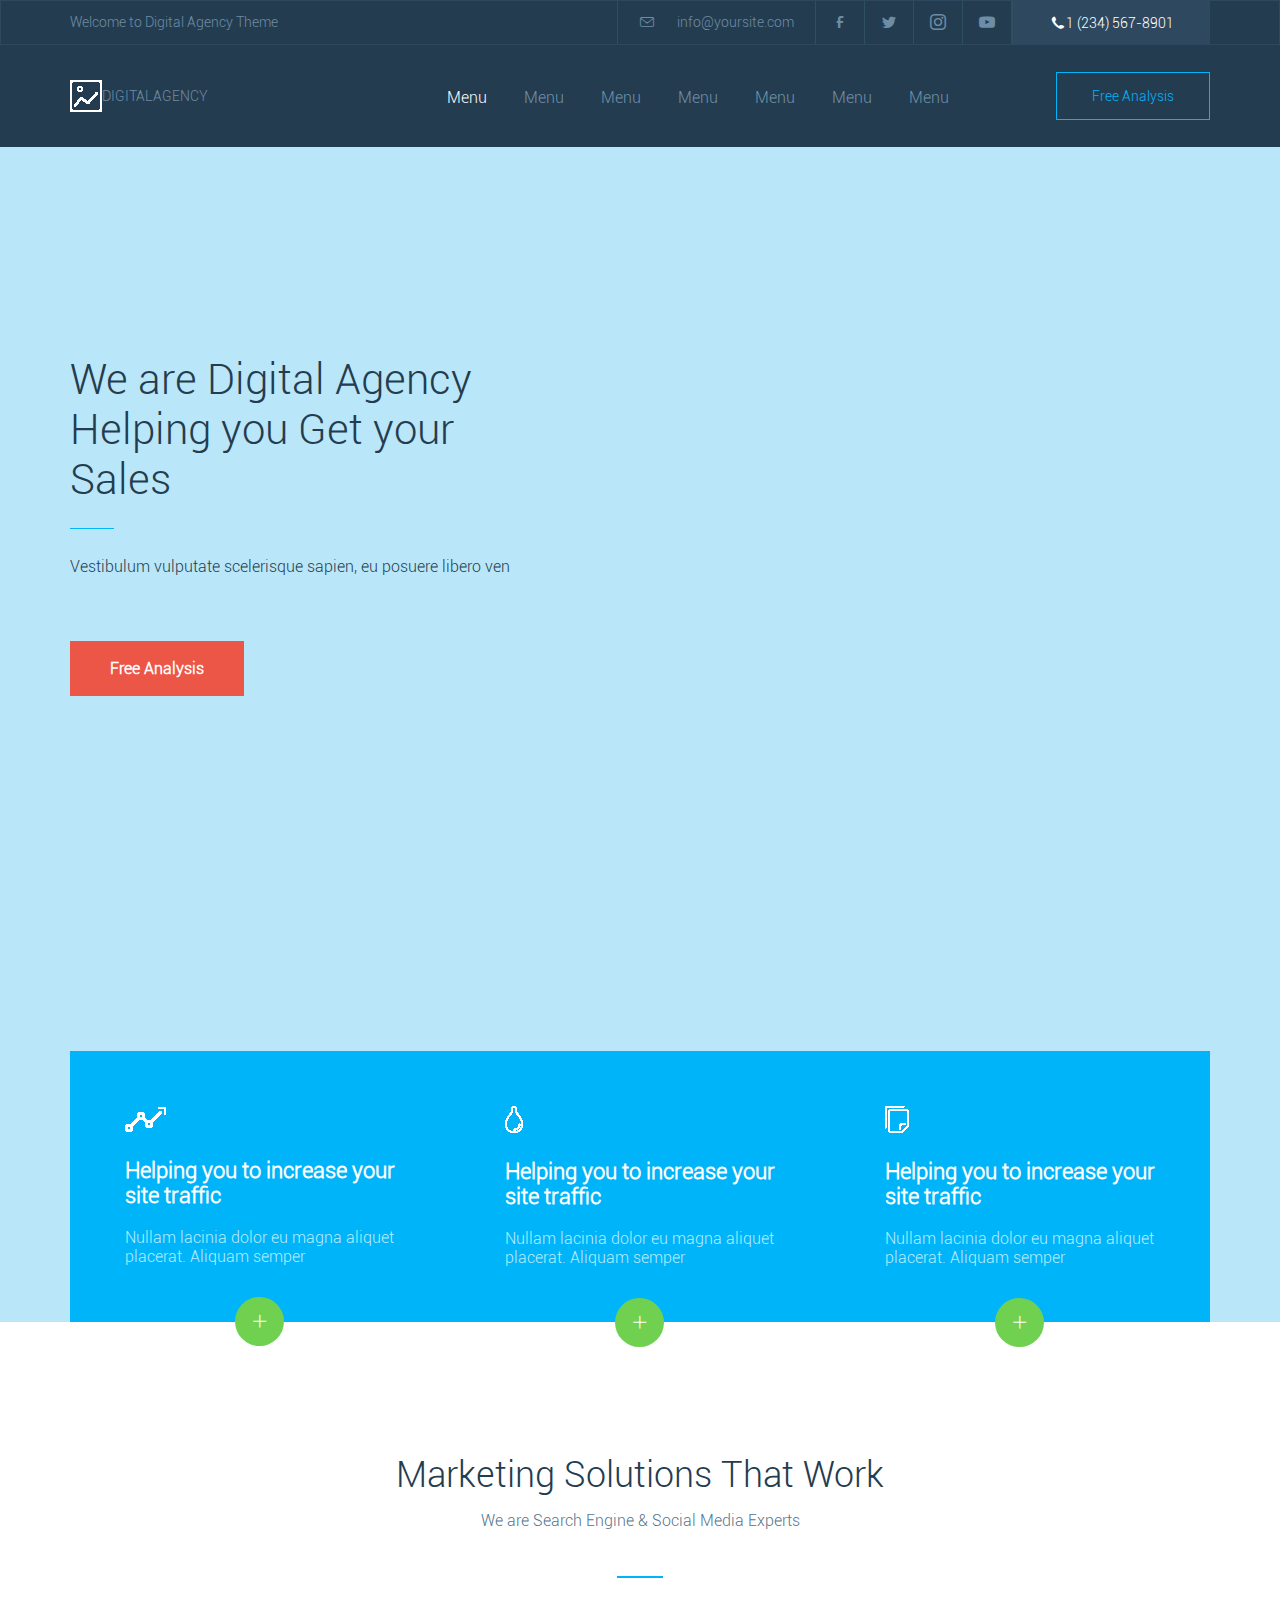
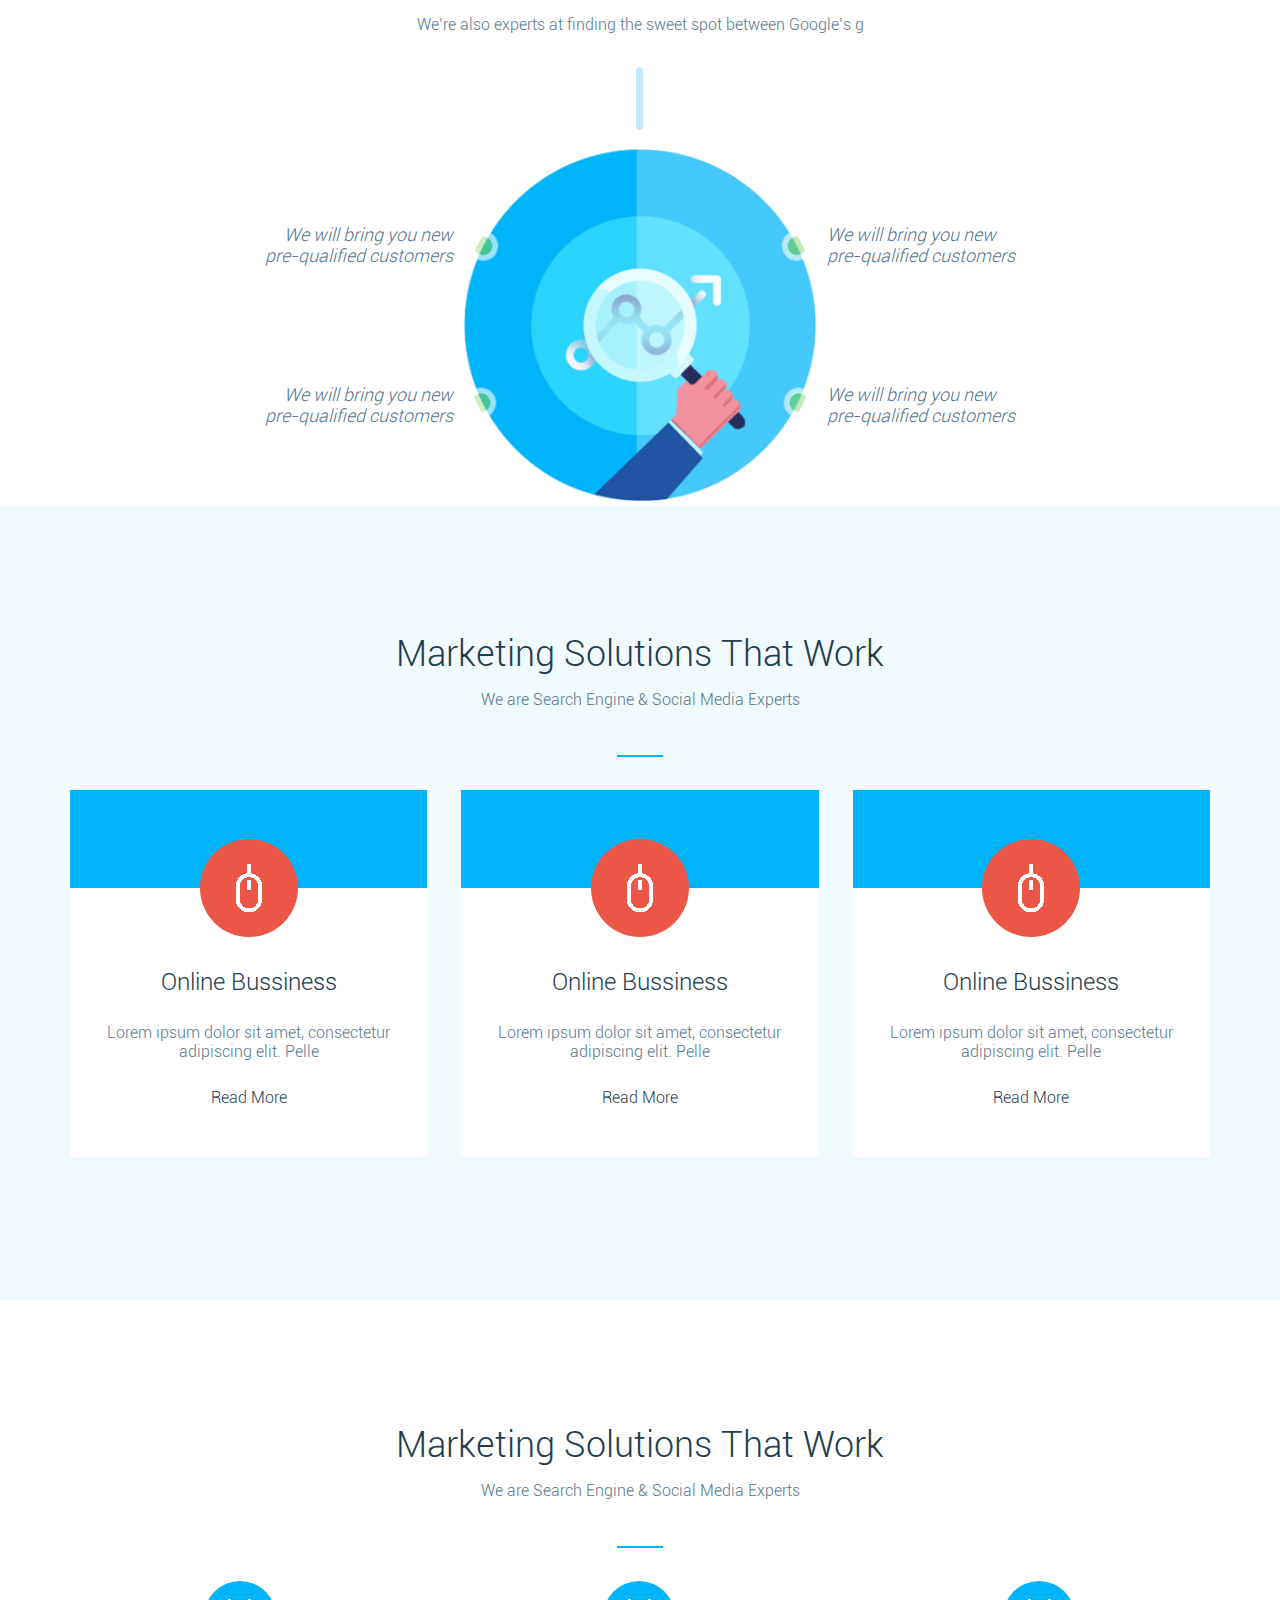
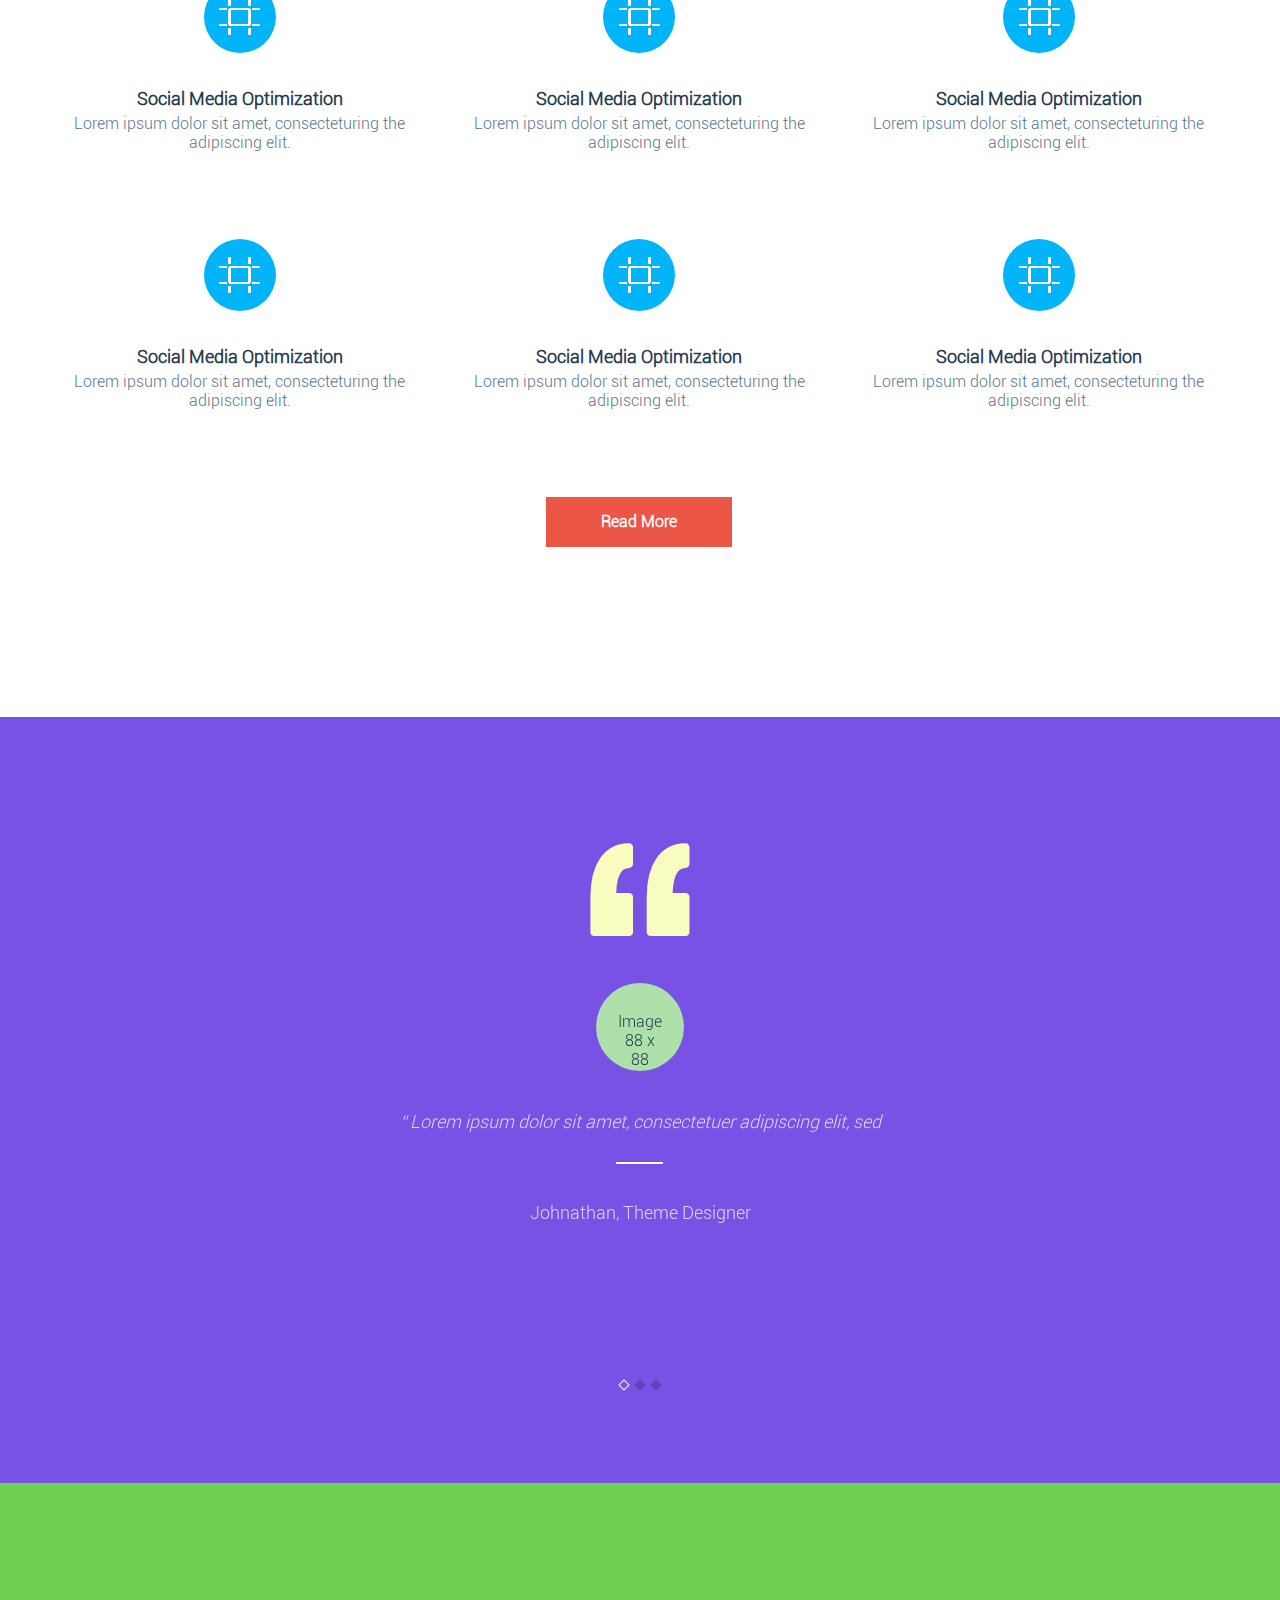
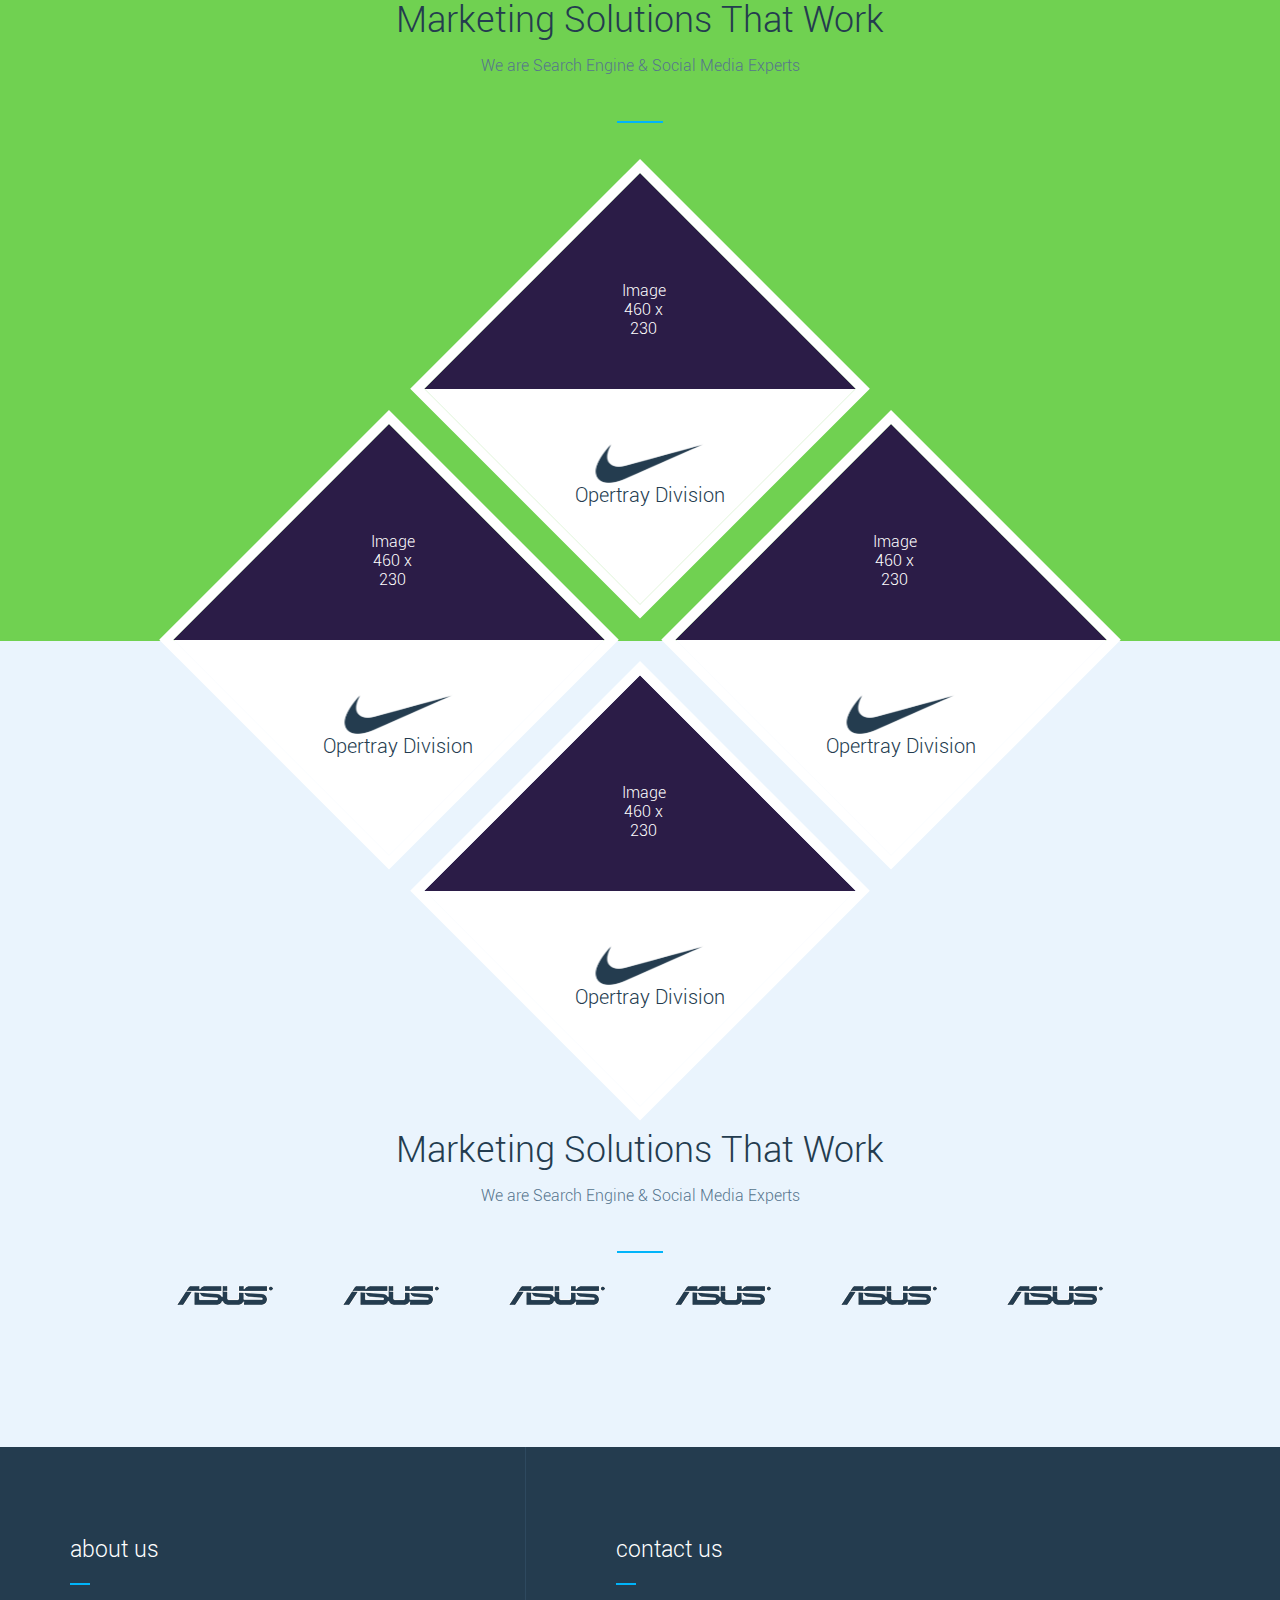
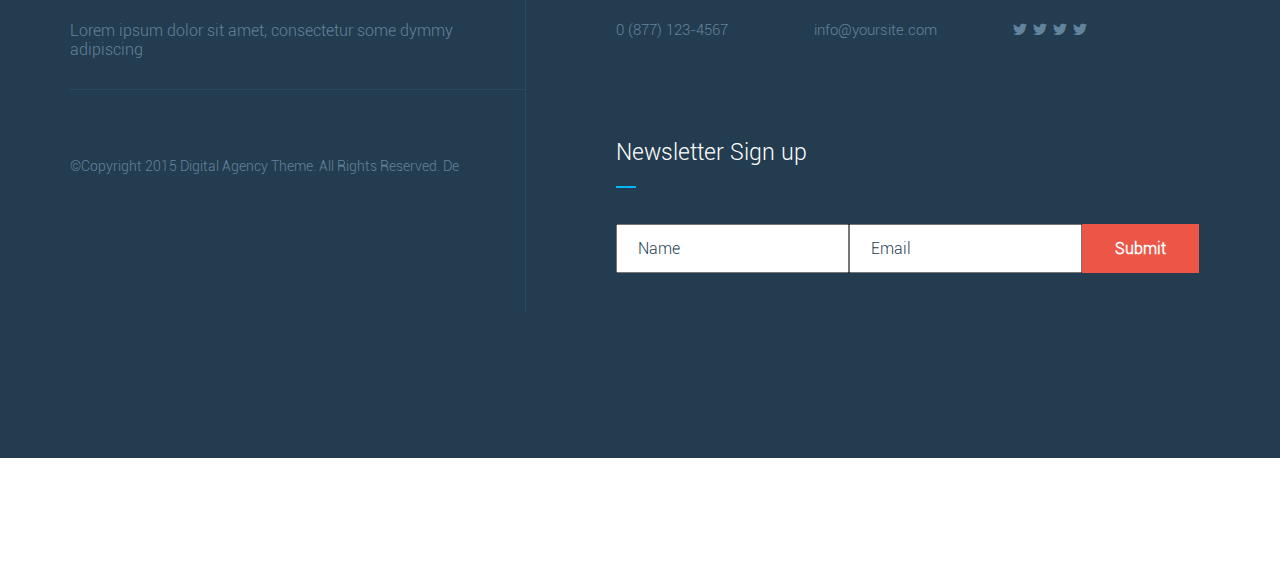
<file: 001/index.html>
<!DOCTYPE html>
<html lang="en">
<head>
    <meta charset="UTF-8">
    <meta name="viewport" content="width=device-width, initial-scale=1.0, ">
    <title>Flex + max-width</title>
    <link rel="stylesheet" href="./css/general.css">
    <link rel="stylesheet" href="./css/fonts.css">
    <link rel="stylesheet" href="./css/index.css">
    <link rel="stylesheet" href="./css/structure.css">
    <link rel="stylesheet" href="./fonts/iconfont.css">
    <link rel="stylesheet" href="./css/swiper-bundle.min.css">
    <style>
          
    </style>
</head>
<body>
    <div class="container">
        <header>
            <div class="header-top">
                <div class="wrapper header-top-wrapper">
                    <div class="header-title padding-13">
                        Welcome to Digital Agency Theme
                    </div>
                    <div class="header-contact">
                        <div class="contact-email">
                            <i class="icon iconfont icon-xinfeng padding-13 text-center"></i>
                            <span class="padding-13 text-center">info@yoursite.com</span>
                        </div>
                        <div class="contact-website">
                            <i class="icon iconfont icon-facebook padding-13 text-center"></i>
                            <i class="icon iconfont icon-twitter padding-13 text-center"></i>
                            <i class="icon iconfont icon-instagram padding-13 text-center"></i>
                            <i class="icon iconfont icon-youtube padding-13 text-center"></i>
                        </div>
                        <div class="contact-telphone">
                            <i class="icon iconfont icon-telephone padding-13 text-center"></i>
                            <span class="padding-13 text-center">1 (234) 567-8901</span>
                        </div>
                    </div>
                </div>
            </div>
            <div class="header-bottom">
                <div class="wrapper header-bottom-wrapper">
                    <div class="logo padding-27">
                        <h1><a href="#"><img src="./img/logo.png"></img></a></h1>
                        <span>DIGITALAGENCY</span>
                    </div>
                    <div class="menu padding-27">
                        <div class="menu-item active">menu</div>
                        <div class="menu-item">menu</div>
                        <div class="menu-item">menu</div>
                        <div class="menu-item">menu</div>
                        <div class="menu-item">menu</div>
                        <div class="menu-item">menu</div>
                        <div class="menu-item">menu</div>
                    </div>
                    <div class="analysis padding-27">
                        <span class="btn-analysis">Free Analysis</span>          
                    </div>
                </div>
            </div>
        </header>
        <div class="intro">
            <div class="wrapper">
                <div class="intro-header">
                    <div class="intro-title">We are Digital Agency Helping you Get your Sales</div>
                    <div class="intro-info">Vestibulum vulputate scelerisque sapien, eu posuere libero  ven</div>
                    <div class="intro-button">Free Analysis</div>
                </div>
                <div class="intro-content">
                    <div class="intro-item">
                        <div class="intro-item-icon">
                            <img src="./img/icon-1.png" alt="">
                        </div>
                        <div class="intro-item-title">
                            Helping you to increase your site traffic
                        </div>
                        <div class="intro-item-desc">
                            Nullam lacinia dolor eu magna aliquet  placerat. Aliquam semper
                        </div>
                        <i class="icon iconfont icon-jiahao intro-item-plus"></i>
                    </div>
                    <div class="intro-item">
                        <div class="intro-item-icon icon-2">
                            <img src="./img/icon-2.png" alt="">
                        </div>
                        <div class="intro-item-title">
                            Helping you to increase your site traffic
                        </div>
                        <div class="intro-item-desc">
                            Nullam lacinia dolor eu magna aliquet  placerat. Aliquam semper
                        </div>
                        <i class="icon iconfont icon-jiahao intro-item-plus"></i>
                    </div>
                    <div class="intro-item">
                        <div class="intro-item-icon icon-3">
                            <img src="./img/icon-3.png" alt="">
                        </div>
                        <div class="intro-item-title">
                            Helping you to increase your site traffic
                        </div>
                        <div class="intro-item-desc">
                            Nullam lacinia dolor eu magna aliquet  placerat. Aliquam semper
                        </div>
                        <i class="icon iconfont icon-jiahao intro-item-plus"></i>
                    </div>
                </div>
            </div>
        </div>
        <div class="solution">
            <div class="wrapper">
                <div class="title solution-title">
                    <div class="title-0">
                        Marketing Solutions That Work
                    </div>
                    <div class="title-1">We are Search Engine & Social Media Experts</div>
                    <div class="title-line"></div>
                </div>
                <div class="solution-content">
                    <div class="solution-content-title">
                        We’re also experts at finding the sweet spot between Google’s g
                    </div>
                    <div class="solution-content-picture">
                        <div class="solution-content-wrapper">
                            <div class="arrow"></div>
                            <div class="sign top-left">We will bring you new  pre-qualified customers</div>
                            <div class="sign top-right">We will bring you new  pre-qualified customers</div>
                            <div class="sign bottom-left">We will bring you new  pre-qualified customers</div>
                            <div class="sign bottom-right">We will bring you new  pre-qualified customers</div>
                        </div>
                    </div>
            </div>
        </div>
        <div class="services">
            <div class="wrapper">
                <div class="title">
                    <div class="title-0">
                        Marketing Solutions That Work
                    </div>
                    <div class="title-1">We are Search Engine & Social Media Experts</div>
                    <div class="title-line"></div>
                </div>
                <div class="services-list">
                    <div class="services-item">
                        <div class="services-icon">
                            <div class="img-wrapper">
                                <img src="./img/service-icon-1.png" alt="">
                            </div>
                        </div>
                        <div class="services-content">
                            <div class="title">Online Bussiness</div>
                            <div class="desc">Lorem ipsum dolor sit amet, consectetur  adipiscing elit. Pelle</div>
                            <div class="btn">Read More</div>
                        </div>
                    </div>
                    <div class="services-item">
                        <div class="services-icon">
                            <div class="img-wrapper">
                                <img src="./img/service-icon-1.png" alt="">
                            </div>
                        </div>
                        <div class="services-content">
                            <div class="title">Online Bussiness</div>
                            <div class="desc">Lorem ipsum dolor sit amet, consectetur  adipiscing elit. Pelle</div>
                            <div class="btn">Read More</div>
                        </div>
                    </div>
                    <div class="services-item">
                        <div class="services-icon">
                            <div class="img-wrapper">
                                <img src="./img/service-icon-1.png" alt="">
                            </div>
                        </div>
                        <div class="services-content">
                            <div class="title">Online Bussiness</div>
                            <div class="desc">Lorem ipsum dolor sit amet, consectetur  adipiscing elit. Pelle</div>
                            <div class="btn">Read More</div>
                        </div>
                    </div>
                </div>
            </div>
        </div>
        <div class="offers">
            <div class="wrapper">
                <div class="title offers-title">
                    <div class="title-0">
                        Marketing Solutions That Work
                    </div>
                    <div class="title-1">We are Search Engine & Social Media Experts</div>
                    <div class="title-line"></div>
                </div>
                <div class="offers-content">
                    <div class="offers-item">
                        <div class="offers-icon">
                            <img src="./img/offers-icon-1.png" alt="">
                        </div>
                        <div class="offers-title">Social Media Optimization</div>
                        <div class="offers-desc">Lorem ipsum dolor sit amet, consecteturing the adipiscing elit.</div>
                    </div>
                    <div class="offers-item">
                        <div class="offers-icon">
                            <img src="./img/offers-icon-1.png" alt="">
                        </div>
                        <div class="offers-title">Social Media Optimization</div>
                        <div class="offers-desc">Lorem ipsum dolor sit amet, consecteturing the adipiscing elit.</div>
                    </div>
                    <div class="offers-item">
                        <div class="offers-icon">
                            <img src="./img/offers-icon-1.png" alt="">
                        </div>
                        <div class="offers-title">Social Media Optimization</div>
                        <div class="offers-desc">Lorem ipsum dolor sit amet, consecteturing the adipiscing elit.</div>
                    </div>
                    <div class="offers-item">
                        <div class="offers-icon">
                            <img src="./img/offers-icon-1.png" alt="">
                        </div>
                        <div class="offers-title">Social Media Optimization</div>
                        <div class="offers-desc">Lorem ipsum dolor sit amet, consecteturing the adipiscing elit.</div>
                    </div>
                    <div class="offers-item">
                        <div class="offers-icon">
                            <img src="./img/offers-icon-1.png" alt="">
                        </div>
                        <div class="offers-title">Social Media Optimization</div>
                        <div class="offers-desc">Lorem ipsum dolor sit amet, consecteturing the adipiscing elit.</div>
                    </div>
                    <div class="offers-item">
                        <div class="offers-icon">
                            <img src="./img/offers-icon-1.png" alt="">
                        </div>
                        <div class="offers-title">Social Media Optimization</div>
                        <div class="offers-desc">Lorem ipsum dolor sit amet, consecteturing the adipiscing elit.</div>
                    </div>
                    
                </div>
                <div class="offers-button">
                    read more
                </div>
            </div>
        </div>
        <div class="swiper">
            <div class="wrapper">
                <div class="swiper-container">
                    <div class="swiper-wrapper text-list">
                        <div class="swiper-slide text-item">
                            <i class="icon iconfont icon-baojiaquotation"></i>
                            <div class="text-sign-wrapper">
                                <span>Image 88 x 88</span>
                            </div>
                            <div class="text-content">“ Lorem ipsum dolor sit amet, consectetuer adipiscing elit, sed</div>
                            <div class="text-autor">Johnathan, Theme Designer</div>
                        </div>
                        <div class="swiper-slide text-item">
                            <i class="icon iconfont icon-baojiaquotation"></i>
                            <div class="text-sign-wrapper">
                                <span>Image 88 x 88</span>
                            </div>
                            <div class="text-content">“ Lorem ipsum dolor sit amet, consectetuer adipiscing elit, sed</div>
                            <div class="text-autor">Johnathan, Theme Designer</div>
                        </div>
                        <div class="swiper-slide text-item">
                            <i class="icon iconfont icon-baojiaquotation"></i>
                            <div class="text-sign-wrapper">
                                <span>Image 88 x 88</span>
                            </div>
                            <div class="text-content">“ Lorem ipsum dolor sit amet, consectetuer adipiscing elit, sed</div>
                            <div class="text-autor">Johnathan, Theme Designer</div>
                        </div>
                    </div>
                    <!-- 如果需要分页器 -->
                    <div class="swiper-pagination"></div>
                    
                    <!-- 如果需要导航按钮 -->
                    <!-- <div class="swiper-button-prev"></div>
                    <div class="swiper-button-next"></div> -->
                    
                    <!-- 如果需要滚动条 -->
                    <!-- <div class="swiper-scrollbar"></div> -->
                </div>
            </div>
        </div>
        <div class="case">
            <div class="">
                <div class="title case-title">
                    <div class="title-0">
                        Marketing Solutions That Work
                    </div>
                    <div class="title-1">We are Search Engine & Social Media Experts</div>
                    <div class="title-line"></div>
                </div>
                <div class="case-content-container">
                    <div class="case-content">
                        <div class="case-top">
                            <div class="case-item">
                                <div class="case-inner top">Image 460 x 230</div>
                                <div class="case-inner bottom">  
                                    <img src="./img/case-icon-1.png" alt="">
                                    <p>Opertray Division</p>
                                </div>
                            </div>
                            <div class="case-item">
                                <div class="case-inner top">Image 460 x 230</div>
                                <div class="case-inner bottom">  
                                    <img src="./img/case-icon-1.png" alt="">
                                    <p>Opertray Division</p>
                                </div>
                            </div>
                        </div>
                        <div class="case-bottom">
                            <div class="case-item">
                                <div class="case-inner top">Image 460 x 230</div>
                                <div class="case-inner bottom">  
                                    <img src="./img/case-icon-1.png" alt="">
                                    <p>Opertray Division</p>
                                </div>
                            </div>
                            <div class="case-item">
                                <div class="case-inner top">Image 460 x 230</div>
                                <div class="case-inner bottom">  
                                    <img src="./img/case-icon-1.png" alt="">
                                    <p>Opertray Division</p>
                                </div>
                            </div>
                        </div>
                    </div>
                </div>
            </div>
        </div>
        <div class="services-2">
            <div class="wrapper">
                <div class="title">
                    <div class="title-0">
                        Marketing Solutions That Work
                    </div>
                    <div class="title-1">We are Search Engine & Social Media Experts</div>
                    <div class="title-line"></div>
                </div>
                <div class="service-2-content">
                    <div class="service-2-item">
                        <img src="./img/icon-ausu.png" alt="">
                    </div>
                    <div class="service-2-item">
                        <img src="./img/icon-ausu.png" alt="">
                    </div> 
                    <div class="service-2-item">
                        <img src="./img/icon-ausu.png" alt="">
                    </div> 
                    <div class="service-2-item">
                        <img src="./img/icon-ausu.png" alt="">
                    </div> 
                    <div class="service-2-item">
                        <img src="./img/icon-ausu.png" alt="">
                    </div>  
                    <div class="service-2-item">
                        <img src="./img/icon-ausu.png" alt="">
                    </div> 
                </div>
            </div>
        </div>
        <footer>
            <div class="wrapper footer-wraper">
                <div class="footer-left">
                    <div class="about-us">
                        <div class="about-us-title footer-title">about us</div>
                        <div class="about-us-desc">Lorem ipsum dolor sit amet, consectetur  some dymmy adipiscing </div>
                    </div>
                    <div class="copyright">©Copyright 2015 Digital Agency  Theme. All Rights Reserved.  De</div>
                </div>
                <div class="footer-right">
                    <div class="contact-us">
                        <div class="contact-us-title footer-title">contact us</div>
                        <div class="contact-us-content">
                            <div class="tel">0 (877) 123-4567</div>
                            <div class="email">info@yoursite.com  </div>
                            <div class="website">
                                <i class="icon iconfont icon-twitter"></i>
                                <i class="icon iconfont icon-twitter"></i>
                                <i class="icon iconfont icon-twitter"></i>
                                <i class="icon iconfont icon-twitter"></i>
                            </div>
                        </div>   
                    </div>
                    <div class="newsletter">
                        <div class="newsletter-title footer-title">Newsletter Sign up</div>
                        <div class="newsletter-content">
                            <input class="newsletter-item input" placeholder="Name"></input>
                            <input class="newsletter-item input" placeholder="Email"></input>
                            <div class="newsletter-item button">submit</div>
                        </div>
                    </div>
                </div>
            </div>
        </footer>
    </div>

    <script src="./js/swiper-bundle.min.js"></script>
    <script src="./js/flexible.js"></script>
    <script src="./js/index.js"></script>
</body>
</html>
</file>
<file: 001/css/general.css>
/*全局**/
*{
    margin:0;
    padding:0;
    box-sizing: border-box;
}
.text-center{
    text-align: center;
}

img{
    width: 100%;
    height: 100%;
    vertical-align: top;
}
</file>
<file: 001/css/fonts.css>
@font-face
  {
    font-family: 'Roboto-Light';
    src: url('../fonts/Roboto-Light.ttf');
  }
  *{
      font-family: 'Roboto-Light',sans-serif;
  }
</file>
<file: 001/css/index.css>
/* 结构 */
html{
    height: 100%;
}
.container{
    width: 100%;
}
.wrapper{
    margin: 0 auto;
    width: 100%;
}

header{
    background: #243c4f;
    color:#6d8ca5;
    font-size: 0.230263rem;
}
header .padding-13{
    padding: 0.213816rem 0;
}
header .padding-27{
    padding: 0.444079rem 0;
}
header .header-top{
    border: 1px solid #2e495f;
}
header .header-top-wrapper{
    display: flex;
    flex-wrap: wrap;
}
header .header-title{
    /* width: 48%; */
    width: 100%;
}
header .header-contact{
    flex:1;
    display: flex;
    justify-content: center;
    flex-wrap: wrap;
    justify-items: center;
}
header .contact-email,
header .contact-website,
header .contact-telphone{
    flex: 1;
    border-left: 1px solid #2e4f5f;
}
header .contact-email{
    display: flex;
    justify-content: space-evenly;
    justify-items: center;
}
header .contact-website{
    display: flex;
    justify-content: center;
    align-items: stretch;
}

header .contact-website .icon{
    flex: 1;
    border-right: 1px solid #2e4f5f;
}
header .contact-telphone{
    display: flex;
    justify-content: center;
    align-items: center;

    background: #2e495f;
    color: #fff;
    font-size: 0.230263rem;
}
header .header-bottom{}
header .header-bottom-wrapper{
    display: flex;
    flex-wrap: wrap;
}
header .logo{
    width: 100%;
    display: flex;
    justify-content: flex-start;
    align-items: center;
}
header .logo h1{
    width: 0.526316rem;
    height: 0.526316rem;
    color: #fff;
}
header .logo span{
    flex: 1;
}
header .menu{
    flex: 1;
}
header .menu-item{
    float: left;
    padding: 0.246711rem 0.575658rem 0 0 ;
    text-transform: capitalize;
    color: #7191aa;
    font-size: 0.263158rem;
    border: 1px solid transparent;
}
header .menu-item.active{
    color: #fff;
}
header .menu-item:link,
header .menu-item:visited{}
header .menu-item:hover,
header .menu-item:active{
    color: #fff;
}
header .analysis{
    align-self: flex-end;
}
header .btn-analysis{
    display: block;
    padding: 0.246711rem 0.575658rem;
    border: 1px solid #00b4fa;
    color: #00b4fa;
}
.intro{
    background: #b9e6f8;
}
.intro .intro-header{
    width: 43%;
    padding: 3.421053rem 0 3.108553rem 0;
}
.intro .intro-title{
    font-size: 0.690789rem;
    line-height: 0.822368rem;
    color: #243c4f;
    font-weight: 400;
    padding-bottom: 0.394737rem;
    margin-bottom: 0.460526rem;
    position: relative;
}
.intro .intro-title:after{
    width: 0.723684rem;
    content: '';
    display: block;
    height: 1px;
    background: #00b4fa;
    position: absolute;
    bottom: 0;
    left: 0;
}
.intro .intro-info{
    height: 0.542763rem;
    color: #243c4f;
    font-size: 0.263158rem;
    margin-bottom: 0.460526rem;
}
.intro .intro-button{
    display: inline-block;
    padding: 0.296053rem 0.657895rem;
    background: #ec5646;
    color: #fff;
    font-size: 0.263158rem;
    font-weight: 700;
    text-transform: capitalize;
    margin-bottom: 2.730263rem;
}



.intro .intro-content{
    display: flex;
    flex-wrap: wrap;
    justify-content: center;
    align-items: center;
    background: #00b4fa;
}
.intro .intro-item{
    flex: 1;
    padding: 0.904605rem;
    color: #fff;
    position: relative;
}
.intro .intro-item .intro-item-icon{
    width: 0.674342rem;
    height: 0.411184rem;
    margin-bottom: 0.427632rem;
}
.intro .intro-item-icon.icon-1{
    width: 0.674342rem;
    height: 0.411184rem;
}
.intro .intro-item-icon.icon-2{
    width: 0.296053rem;
    height: 0.444079rem;
}
.intro .intro-item-icon.icon-3{
    width: 0.394737rem;
    height: 0.444079rem;
}
.intro .intro-item .intro-item-title{
    font-size: 0.361842rem;
    color: #fff;
    font-weight: 700;
    margin-bottom: 0.328947rem;
}
.intro .intro-item .intro-item-desc{
    font-size: 0.263158rem;
    color: #baecff;
}
.intro .intro-item .intro-item-plus{
    width: 0.805921rem;
    height: 0.805921rem;
    border-radius: 50%;
    background: #70d151;
    text-align: center;
    line-height: 0.805921rem;
    color: #fff;
    position: absolute;
    bottom: -25px;
    bottom: -0.411184rem;
    left: 50%;
    margin-left: -0.411184rem;
}

.solution{
    padding: 130px 0;
    text-align: center;
}
.solution .title{
    text-align: center;    
}
.solution .title .title-0{
    font-size: 0.592105rem;
    line-height: 0.756579rem;
    color: #243c4f;
    text-transform: capitalize;
}
.solution .title .title-1{
    color: #56758d;
    font-size: 0.263158rem;
    line-height: 0.740132rem;
}

.solution .title .title-line{
    width: 0.773026rem;
    height: 0.032895rem;
    background: #00b4fa;
    margin: 0.542763rem auto;
}
.solution .solution-content-title{
    font-size: 0.263158rem;
    line-height: 0.444079rem;
    color: #56758d;
}
.solution .solution-content-picture{
    position: relative;
    padding-top: 1.743421rem;
}
.solution .solution-content-wrapper{
    width: 5.953947rem;
    height: 5.953947rem;
    background: url(../img/solution-circle.png) no-repeat center center;
    background-size: calc(100% - 10px) calc(100% - 10px);
    border-radius: 50%;
    position: relative;
    left: 50%;
    margin-left: -2.976974rem;
}
.solution .solution-content-wrapper .arrow{
    width: 0.115132rem;
    height: 1.036184rem;
    background: #c2eaff;
    border-radius: 0.164474rem;
    position: absolute;
    left: 50%;
    top: -1.266447rem;
    margin-left: -0.065789rem;
}
.solution .solution-content-wrapper .sign{
    width: 3.108553rem;
    font-size: 0.296053rem;
    color: #56758d;
    font-style: italic;
    position: absolute;
}
.solution .solution-content-wrapper .top-right{
    right: calc((-50%) - 14px);
    top: 1.315789rem;
    text-align: left;
}
.solution .solution-content-wrapper .top-left{
    left: calc((-50%) - 14px);
    top: 1.315789rem;
    text-align: right;
}

.solution .solution-content-wrapper .bottom-left{
    left: calc((-50%) - 14px);
    bottom: 1.315789rem;
    text-align: right;
}
.solution .solution-content-wrapper .bottom-right{
    text-align: left;
    right: calc((-50%) - 14px);
    bottom: 1.315789rem;
}

.services{
    background: #f1fafe;
    padding: 2.055921rem 0 2.351974rem;
}
.services .title{
    text-align: center;    
}
.services .title .title-0{
    font-size: 0.592105rem;
    line-height: 0.756579rem;
    color: #243c4f;
    text-transform: capitalize;
}
.services .title .title-1{
    color: #56758d;
    font-size: 0.263158rem;
    line-height: 0.740132rem;
}

.services .title .title-line{
    width: 0.773026rem;
    height: 0.032895rem;
    background: #00b4fa;
    margin: 0.542763rem auto;
}
.services .services-list{
    display: flex;
    flex-wrap: wrap;
    margin-left: -0.559211rem;
}
.services .services-list .services-item{
    flex:1;
    flex-wrap: wrap;
    margin-left: 0.559211rem;
    background-color: #fff;
}
.services .services-item .services-icon{
    width: 100%;
    height: 1.611842rem;
    background: #00b4fa;
    position: relative;
}
.services .services-item .services-icon .img-wrapper{
    width: 1.611842rem;
    height: 1.611842rem;
    border-radius: 50%;
    background: #ec5646;
    color: #fff;
    position: absolute ;
    top: 50%;
    left: 50%;
    margin-left: -0.805921rem;
}
.services .services-item .services-icon .img-wrapper img{
    width: auto;
    height: auto;
    position: absolute;
    left: 0;
    right: 0;
    top: 0;
    bottom: 0;
    margin: auto;
}
.services .services-item .services-content{
    padding: 1.315789rem 0 0.822368rem;
}
.services .services-item .services-content .title{
    font-size: 0.394737rem;
    color: #243c4f;
    margin-bottom: 0.444079rem;
}
.services .services-item .services-content .desc{
    font-size: 0.263158rem;
    color: #56758d;
    margin-bottom: 0.444079rem;
}
.services .services-item .services-content .btn{
    font-size: 0.263158rem;
    color: #243c4f;
}

.offers{
    background: #fff;
    padding: 2.006579rem 0 2.796053rem;
    position: relative;
}
.offers img{
    width: auto;
    height: auto;
}
.offers .offers-content{
    display:flex;
    flex-wrap: wrap;
    margin-left: -0.986842rem;
}
.offers .offers-content .offers-item{
    width: 33.3%;
    padding-left: 0.986842rem;
    position: relative;
}
.offers .offers-item .offers-icon{
    width: 1.184211rem;
    height: 1.184211rem;
    border-radius: 50%;
    background-color: #00b4fa;
    margin-bottom: 0.575658rem;
    position: relative;
    left: 50%;
    margin-left: -0.592105rem;
}
.offers .offers-item .offers-icon img{
    position: absolute;
    top: 0;
    left: 0;
    right: 0;
    bottom: 0;
    margin: auto;
}
.offers .offers-item .offers-title{
    font-size: 0.296053rem;
    color: #243c4f;
    font-weight: 700;
    text-transform: capitalize;
    margin-bottom: 0.082237rem;
}
.offers .offers-item .offers-desc{
    font-size: 0.263158rem;
    color: #56758d;
    margin-bottom: 1.430921rem;
}
.offers .offers-button{
    width: 3.059211rem;
    height: 0.822368rem;
    line-height: 0.822368rem;
    text-align: text;
    font-size: 0.263158rem;
    color: #fff;
    font-weight: 700;
    text-transform: capitalize;
    background: #ec5646;
    position: relative;
    left: 50%;
    margin-left: -1.546053rem;
}
.swiper{
    padding: 1.315789rem 0;
    background: #7852e5;
    color: #ded3ff;
    font-size: 0.296053rem;
}
.swiper .swiper-container {
    width: 100%;
    height: 9.967105rem;
}
.swiper .swiper-pagination-bullet{
    border-radius: 0;
    -ms-transform: rotate(45deg);
    -moz-transform: rotate(45deg);
    -o-transform: rotate(45deg);
    -webkit-transform:rotate(45deg);
    transform: rotate(45deg);
}
.swiper .swiper-pagination-bullet.swiper-pagination-bullet-active{
    border: 1px solid #fff;
    background: transparent;
}
.swiper .text-list .text-item{
    position: relative;
}
.swiper .text-item .icon-baojiaquotation{
    font-size: 2.828947rem;
    color: #f8fcbf;
}
.swiper .text-item .text-sign-wrapper{
    width: 1.447368rem;
    height: 1.447368rem;
    border-radius: 50%;
    background: #ade1a9;
    color: #243c4f;
    font-size: 0.263158rem;
    margin-bottom: 0.657895rem;
    position: relative;
    left: 50%;
    margin-left: -0.723684rem;
}
.swiper .text-item .text-sign-wrapper span{
    display: block;
    width: 0.740132rem;
    height: 0.493421rem;
    font-size: 0.263158rem;
    position: absolute;
    top:0;
    left: 0;
    right: 0;
    bottom: 0;
    margin: auto;
}
.swiper .text-item .text-content{
    font-size: 0.296053rem;
    margin-bottom: 1.151316rem;
    font-style: italic;
    position: relative;
}
.swiper .text-item .text-content:after{
    content: '';
    width: 0.773026rem;
    height: 0.032895rem;
    background: #fff;
    
    position: absolute;
    left: 50%;
    bottom: -0.526316rem;
    margin-left: -0.394737rem;
}
.case{
    padding: 1.875rem 0 0 0;
    background: #70d151;
}
.case-content-container{
    padding: 2.467105rem 0;
    overflow: hidden;
    background: -webkit-linear-gradient(to  bottom,  #70d151 50%,  #eaf4fd 50%); /*Safari 5.1 - 6.0 */
    background: -o-linear-gradient(to  bottom,  #70d151 50%,  #eaf4fd 50%); /*Opera 11.1 - 12.0  */
    background: -moz-linear-gradient(to  bottom,  #70d151 50%,  #eaf4fd 50%);/* Firefox 3.6 - 15*/
    background: linear-gradient(to  bottom,  #70d151 50%,  #eaf4fd 50%); /*标准的语法 */
}
.case-content{
    margin-bottom: -0.641447rem;
    -ms-transform:rotate(-45deg); 	/* IE 9 */
    -moz-transform:rotate(-45deg); 	/* Firefox */
    -webkit-transform:rotate(-45deg); /*Safari 和 Chrome*/
    -o-transform:rotate(-45deg); 	/* Opera */
    transform:rotate(-45deg);
}
.case-content .case-item{
    width: 5.345395rem;
    height: 5.345395rem;
    border: 10px solid #fff;
    margin-left: 0.493421rem;
    margin-bottom: 0.493421rem;
    background: -webkit-linear-gradient(to left bottom,  #2b1c47 50%,  #fff 50%); /* Safari 5.1 - 6.0 */ 
    background: -o-linear-gradient(to left bottom,  #2b1c47 50%,  #fff 50%); /* Opera 11.1 - 12.0 */  
    background: -moz-linear-gradient(to left bottom,  #2b1c47 50%,  #fff 50%); /* Firefox 3.6 - 15 */
    background: linear-gradient(to left bottom,  #2b1c47 50%,  #fff 50%); /* 标准的语法 */
    position: relative;
}
.case-content .case-top,
.case-content .case-bottom{
    display: flex;
    justify-items: center;
    justify-content: center;
}
.case-content .case-item div.case-inner{
    color: red;
}
.case-content .case-item div.case-inner.top{
    width: 1.134868rem;
    font-size: 0.263158rem;
    color: #fff;
    position: absolute;
    left: 66%;
    top: 31%;
    -ms-transform: rotate(45deg) translateX(-50%);
    -o-transform:rotate(45deg) translateX(-50%);
    -moz-transform:rotate(45deg) translateX(-50%);
    -webkit-transform:rotate(45deg) translateX(-50%);
    transform: rotate(45deg) translateX(-50%);
}
.case-content .case-item div.case-inner.bottom{
    font-size: 0.328947rem;
    color: #243c4f;
    position: absolute;
    left: 25%;
    bottom: 0;
    -ms-transform:rotate(45deg) translateX(-50%);
    -o-transform:rotate(45deg) translateX(-50%);
    -moz-transform:rotate(45deg) translateX(-50%);
    -webkit-transform:rotate(45deg) translateX(-50%);
    transform:rotate(45deg) translateX(-50%);
}
.case-content .case-item div.case-inner.bottom img{
    width: auto;
    height: auto;
}
.services-2{
    background-color: #eaf4fd;
    padding-bottom: 1.480263rem;
}

.services-2 img{
    width: auto;
    height: auto;
}
.services-2 .service-2-content {
    margin-left: -1.151316rem;
    display: flex;
    flex-wrap: wrap;
    justify-content: center;
    justify-items: center;
}
.services-2 .service-2-content .service-2-item{
    margin-left: 1.151316rem;
}
footer{
    background: #243c4f;
    color: #63839c;
    padding-bottom: 2.384868rem
}
.footer-wraper{
    display: flex;
    flex-wrap: wrap;
}

footer .footer-title{
    color: #fff;
    font-size: 0.378289rem;
    text-align: left;
    margin-bottom: 0.921053rem;
    position: relative;
}
footer .footer-title:after{
    content: '';
    display:block;
    width: 0.328947rem;
    height: 0.032895rem;
    background: #00b4fa;
    position: relative;
    bottom: -0.328947rem;
}
footer .footer-left{
    width: 40%;
    padding: 1.480263rem 0 0.657895rem;
    border-right: 1px solid #2e495f;
}
footer .about-us{
    border-bottom: 1px solid #2e495f;
}
footer .about-us-desc{
    font-size: 0.263158rem;
    text-align: left;
    margin-bottom: 0.493421rem;
}
footer .copyright{
    font-size: 0.230263rem;
    text-align: left;
    margin: 1.118421rem 0 0.921053rem;
}
footer .footer-right{
    flex: 1;
    padding: 1.480263rem 0 0.657895rem 1.480263rem;
}
footer .contact-us{
    margin-bottom: 1.644737rem;
}
footer .contact-us .tel,
footer .contact-us .email,
footer .contact-us .website{
    flex: 1;
    text-align: left;
}
footer .contact-us-content{
    display: flex;
    flex-wrap: wrap;
    font-size: 0.246711rem;
}

footer .newsletter-content{
    display: flex;
    flex-wrap: wrap;
}   
footer .newsletter-item.input{
    width: 3.832237rem;
    height: 0.805921rem;
    padding: 0.246711rem 0.328947rem;
    font-size: 0.263158rem;
    color: #243c4f;
}
footer .newsletter-item.input::-ms-input-placeholder{
    color: #243c4f;
}
footer .newsletter-item.input::-o-input-placeholder{
    color: #243c4f;
}
footer .newsletter-item.input::-moz-input-placeholder{
    color: #243c4f;
}
footer .newsletter-item.input::-webkit-input-placeholder{
    color: #243c4f;
}
footer .newsletter-item.input::input-placeholder{
    color: #243c4f;
} 
footer .newsletter-item.button{
    width: 1.924342rem;
    height: 0.805921rem;
    line-height: 0.805921rem;
    background: #ec5646;
    color: #fff;
    text-transform: capitalize;
    font-weight: 700;
    font-size: 0.263158rem;
}
</file>
<file: 001/css/structure.css>
/*
    1.flex + flex-wrap + width
    2.(1). 最小
      (2). @media screen 分阶段
*/
.container{}
.wrapper{}

@media screen and (min-width: 576px){}
@media screen and (min-width: 768px){}
@media screen and (min-width: 992px){
    .wrapper{
        width: 100%;
    }
    header .header-title{
        width: 100%;
    }
}
@media screen and (min-width: 1200px){
    .wrapper{
        width: 1140px;
    }
    header .header-title{
        width: 48%;
    }
    header .logo{
        width: 33%;
    }
}
</file>
<file: 001/fonts/iconfont.css>
@font-face {font-family: "iconfont";
  src: url('../fonts/iconfont.eot?t=1598923280685'); /* IE9 */
  src: url('../fonts/iconfont.eot?t=1598923280685#iefix') format('embedded-opentype'), /* IE6-IE8 */
  url('[data-uri]') format('woff2'),
  url('../fonts/iconfont.woff?t=1598923280685') format('woff'),
  url('../fonts/iconfont.ttf?t=1598923280685') format('truetype'), /* chrome, firefox, opera, Safari, Android, iOS 4.2+ */
  url('../fonts/iconfont.svg?t=1598923280685#iconfont') format('svg'); /* iOS 4.1- */
}

.iconfont {
  font-family: "iconfont" !important;
  font-size: 16px;
  font-style: normal;
  -webkit-font-smoothing: antialiased;
  -moz-osx-font-smoothing: grayscale;
}

.icon-baojiaquotation:before {
  content: "\e63c";
}

.icon-jiahao:before {
  content: "\e6c3";
}

.icon-telephone:before {
  content: "\e645";
}

.icon-xinfeng:before {
  content: "\e61b";
}

.icon-facebook:before {
  content: "\e953";
}

.icon-instagram:before {
  content: "\e737";
}

.icon-youtube:before {
  content: "\e7b2";
}

.icon-twitter:before {
  content: "\e8e9";
}
</file>
